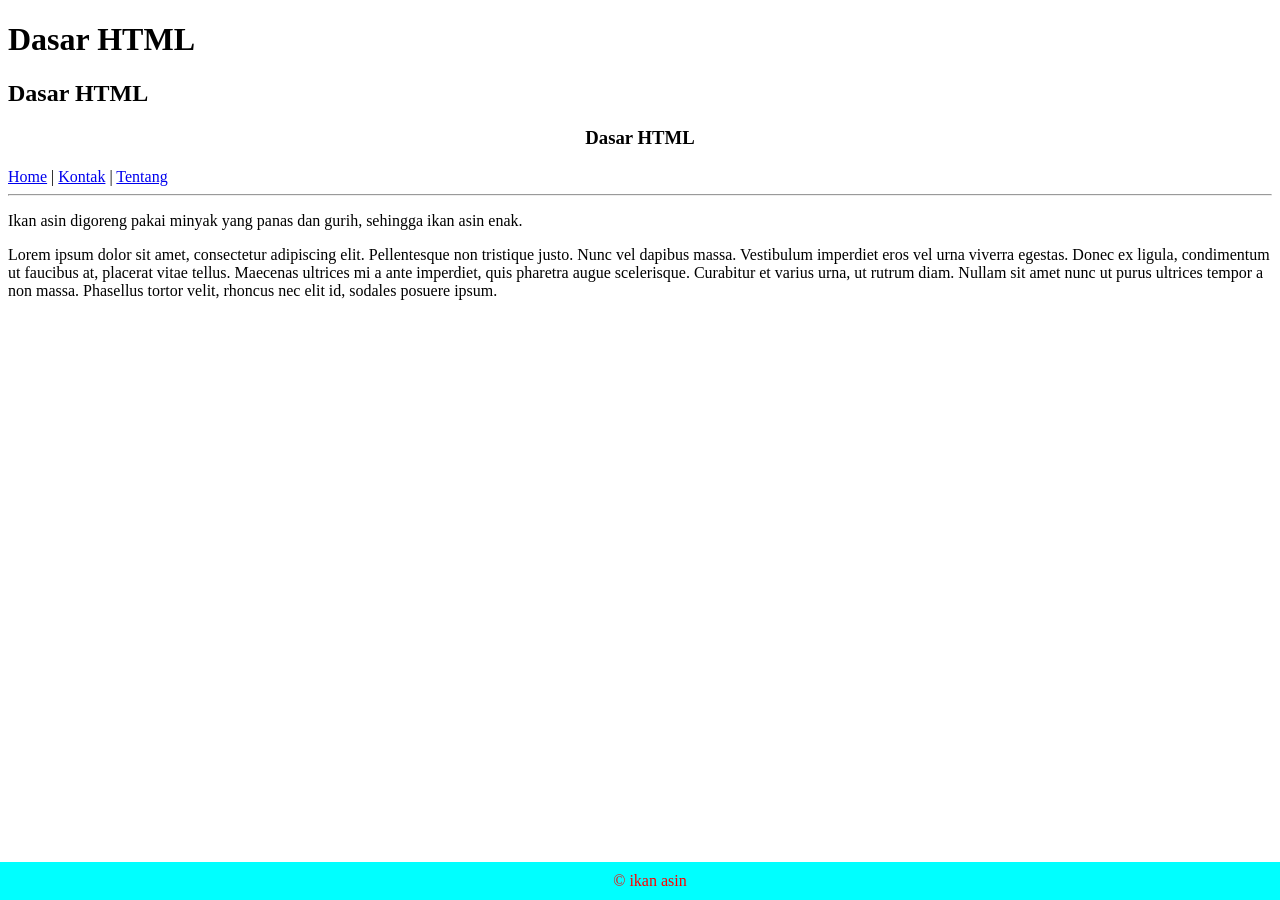
<file: DasarHTML.html>
<!DOCTYPE html>
<html lang="en">
<head>
    <meta charset="UTF-8">
    <meta name="viewport" content="width=device-width, initial-scale=1.0">
    <link href="https://cdn.jsdelivr.net/npm/bootstrap">
    <title>Dasar HTML</title>
    <h1>Dasar HTML</h1>
    <h2>Dasar HTML</h2>
    <h3><center>Dasar HTML</center></h3>
</head>

 <nav>
    <a href="DasarHTML.html">Home</a> |
    <a href="kontak.html">Kontak</a> |
    <a href="tentang.html">Tentang</a>
</nav>
<hr>
<body>
    <p>Ikan asin digoreng pakai minyak yang panas dan gurih, sehingga ikan asin enak.</p>
    <p>Lorem ipsum dolor sit amet, consectetur adipiscing elit. Pellentesque non tristique justo. Nunc vel dapibus massa. Vestibulum imperdiet eros vel urna viverra egestas. 
        Donec ex ligula, condimentum ut faucibus at, placerat vitae tellus. Maecenas ultrices mi a ante imperdiet, quis pharetra augue scelerisque. 
        Curabitur et varius urna, ut rutrum diam. Nullam sit amet nunc ut purus ultrices tempor a non massa. 
        Phasellus tortor velit, rhoncus nec elit id, sodales posuere ipsum.</p>
    <p></p>
</body>

<footer style="color: red; position: fixed; background-color: aqua; text-align: center; width: 100%; padding: 10px; bottom: 0; left: 0;">
    <a>&copy; ikan asin</a>
</footer>
</html>
</file>
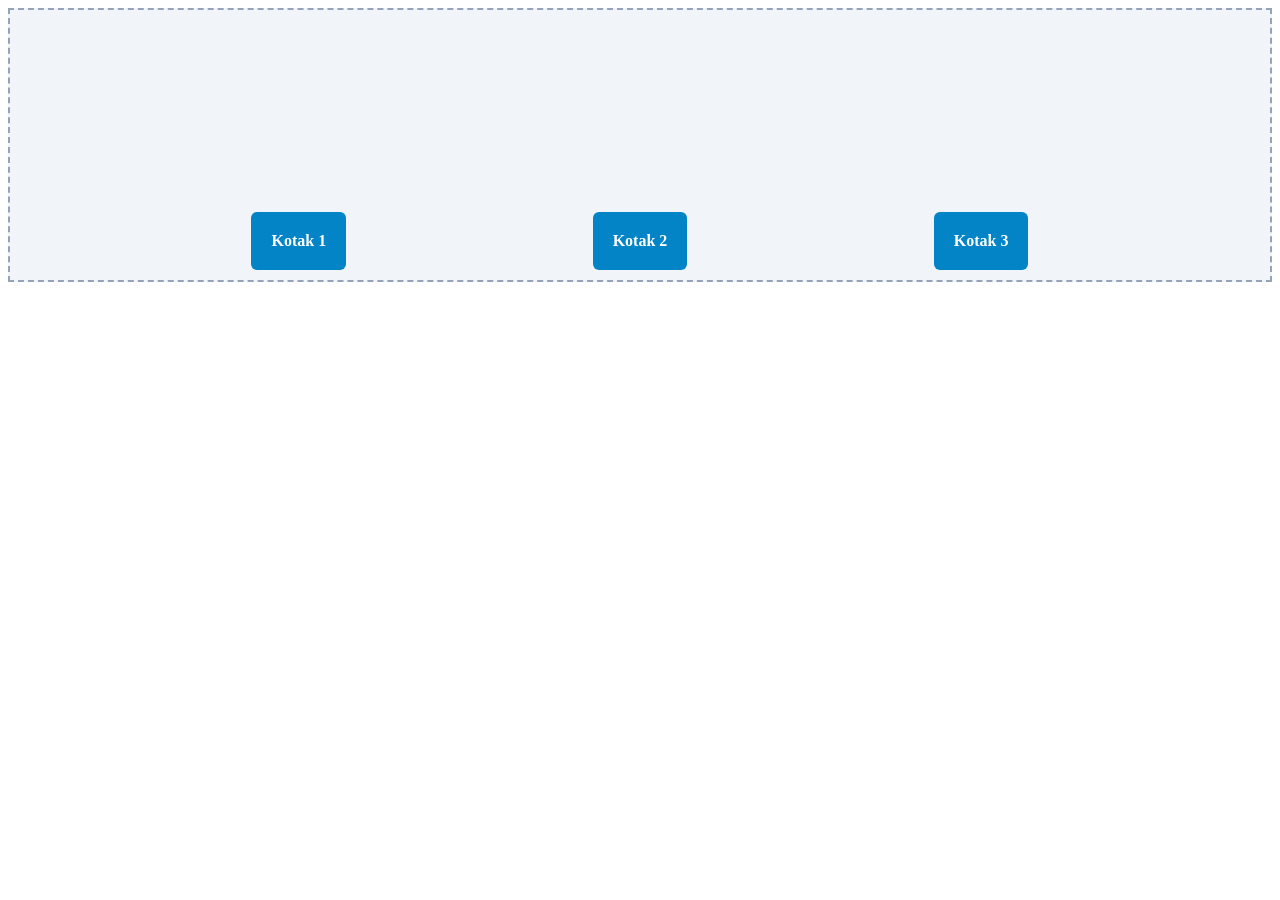
<file: T2.M4 - HTML Semantik/T3.1.M4.html>
<!DOCTYPE html>
<html lang="id">
<head>
  <meta charset="UTF-8">
  <title>Latihan T3.1 - Flexbox Dasar</title>
  <style>
    /* DUS BESAR (CONTAINER) */
    .container {
      display: flex;                /* SAKLAR FLEXBOX (WAJIB) */
      flex-direction: row;          /* Susun ke samping */
      justify-content: space-evenly;  /* Coba ganti ini nanti */
      align-items: flex-end;          /* Coba ganti ini nanti */
      gap: 15px;                    /* Jarak antar kotak */

      height: 250px;                /* Tinggi wadah biar align-items kelihatan */
      background-color: #f1f5f9;
      border: 2px dashed #94a3b8;
      padding: 10px;
    }

    /* KOTAK KECIL DI DALAMNYA */
    .kotak {
      background-color: #0284c7;
      color: white;
      padding: 20px;
      font-weight: bold;
      border-radius: 6px;
    }
  </style>
</head>
<body>

  <div class="container">
    <div class="kotak">Kotak 1</div>
    <div class="kotak">Kotak 2</div>
    <div class="kotak">Kotak 3</div>
  </div>

</body>
</html>
</file>
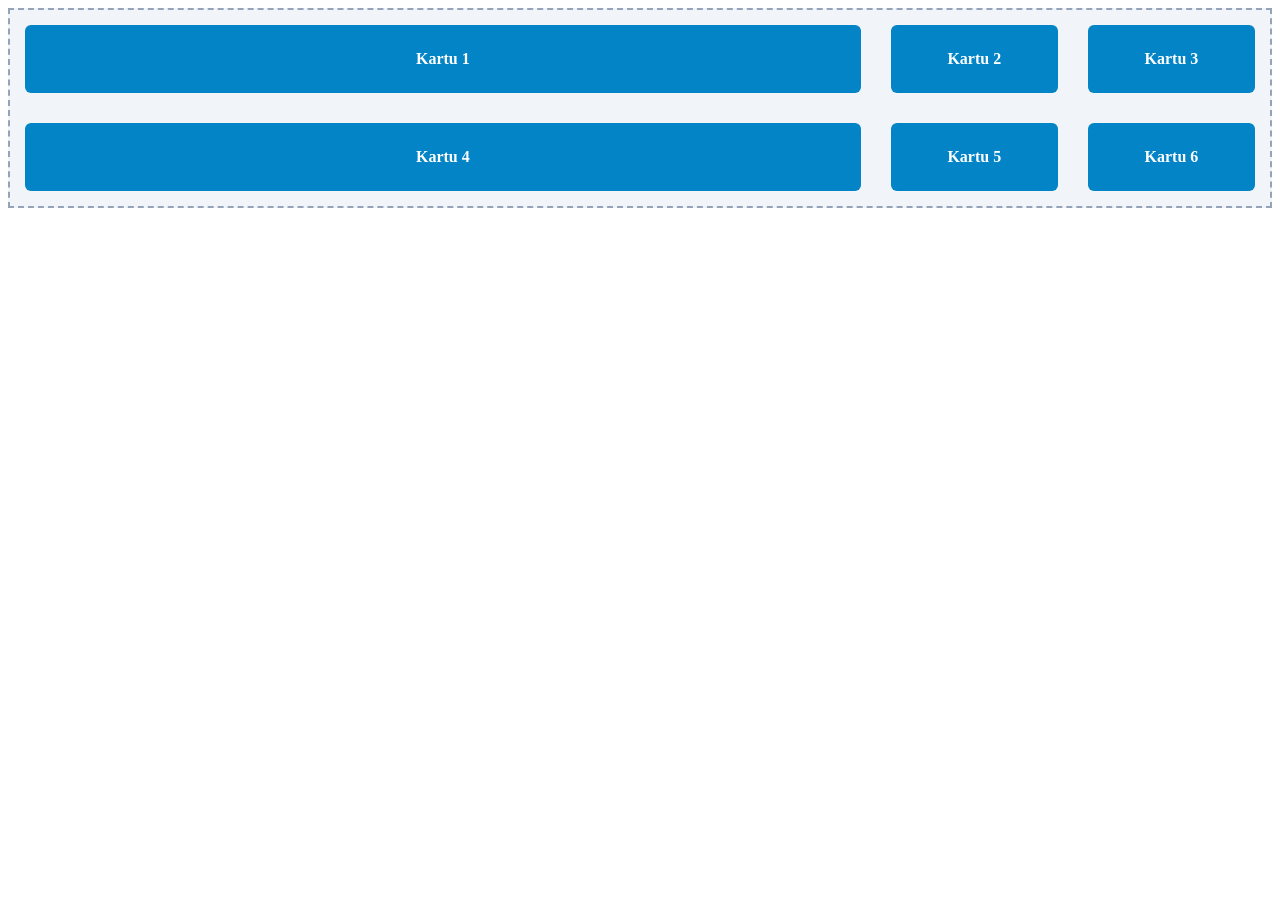
<file: T2.M4 - HTML Semantik/T3.2.M4-cssgrid.html>
<!DOCTYPE html>
<html lang="id">
<head>
  <meta charset="UTF-8">
  <title>Latihan T3.2 - Grid Dasar</title>
  <style>
    /* DUS BESAR (CONTAINER) */
    .container {
      display: grid;                        /* SAKLAR GRID (WAJIB) */
      grid-template-columns: repeat(1, 10fr 2fr 2fr);/* Bikin 3 kolom sama lebar */
      gap: 30px;                            /* Jarak antar kartu */
      
      background-color: #f1f5f9;
      border: 2px dashed #94a3b8;
      padding: 15px;
    }

    /* KARTU DI DALAMNYA */
    .kartu {
      background-color: #0284c7;
      color: white;
      padding: 25px 15px;
      text-align: center;
      font-weight: bold;
      border-radius: 6px;
    }
  </style>
</head>
<body>

  <div class="container">
    <div class="kartu">Kartu 1</div>
    <div class="kartu">Kartu 2</div>
    <div class="kartu">Kartu 3</div>
    <div class="kartu">Kartu 4</div>
    <div class="kartu">Kartu 5</div>
    <div class="kartu">Kartu 6</div>
  </div>

</body>
</html>
</file>
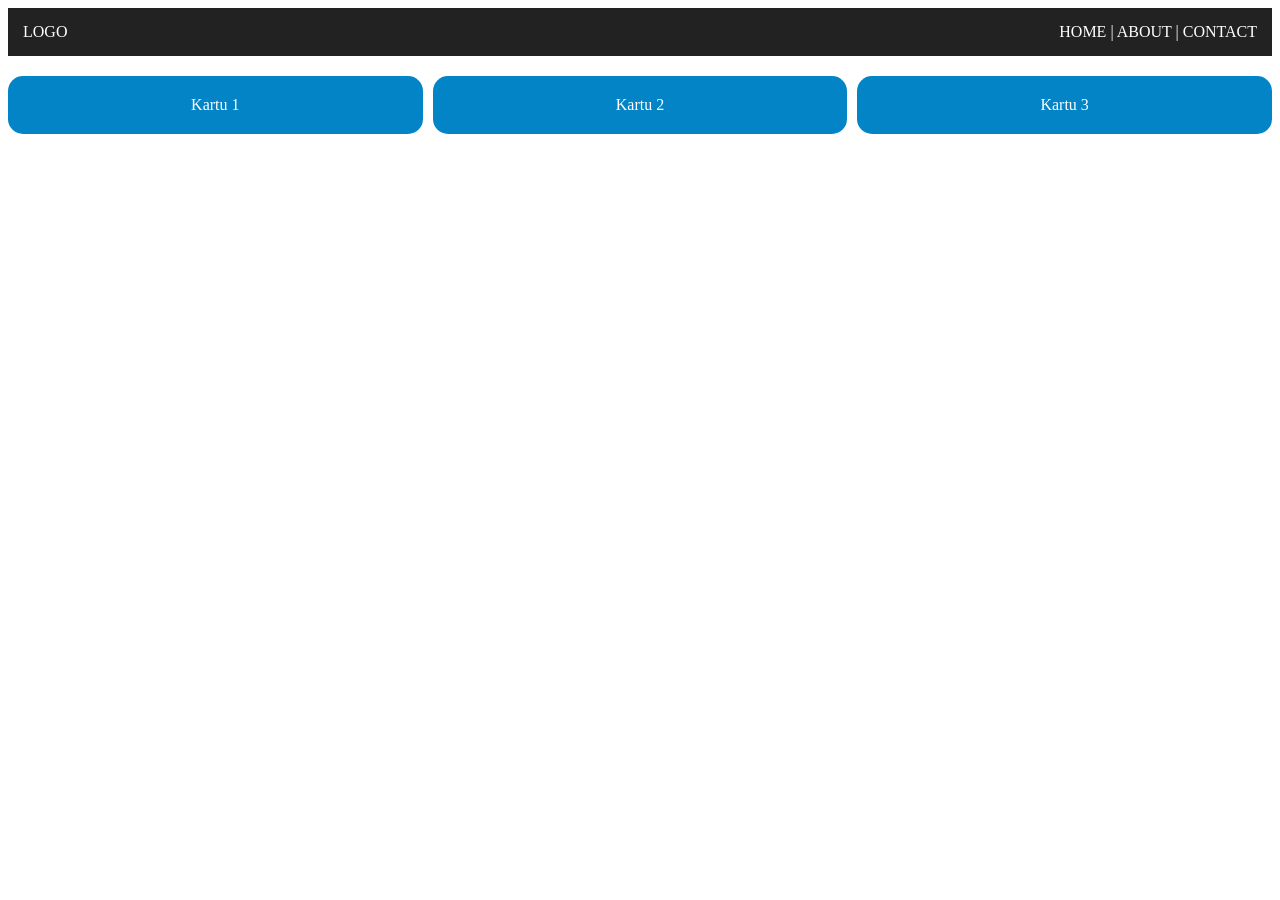
<file: T2.M4 - HTML Semantik/T3.4.M4-query-responsive.html>
<!DOCTYPE html>
<html>

<head>
  <style>
    /* 1. FLEXBOX FOR NAVBAR */
    .navbar {
      display: flex;
      justify-content: space-between;
      background: #222;
      color: white;
      padding: 15px;
    }

    /* 2. GRID FOR GALERI (Tampilan Laptop / Normal = 3 Kolom) */
    .galeri {
      display: grid;
      grid-template-columns: repeat(3, 1fr);
      gap: 10px;
      margin-top: 20px;
    }

    .kartu {
      background: #0284c7;
      color: white;
      padding: 20px;
      text-align: center;
      border-radius: 15px;
    }

    /* ==========================================
       3. RESPONSIVE MEDIA QUERY (Layar HP < 600px)
       ========================================== */
    @media (max-width: 600px) {
      .galeri {
        grid-template-columns: 1fr;
        /* Berubah jadi 1 kolom! */
      }
    }
  </style>
</head>

<body>

  <div class="navbar">
    <div>LOGO</div>
    <div>HOME | ABOUT | CONTACT</div>
  </div>

  <div class="galeri">
    <div class="kartu">Kartu 1</div>
    <div class="kartu">Kartu 2</div>
    <div class="kartu">Kartu 3</div>
  </div>

</body>

</html>
</file>
